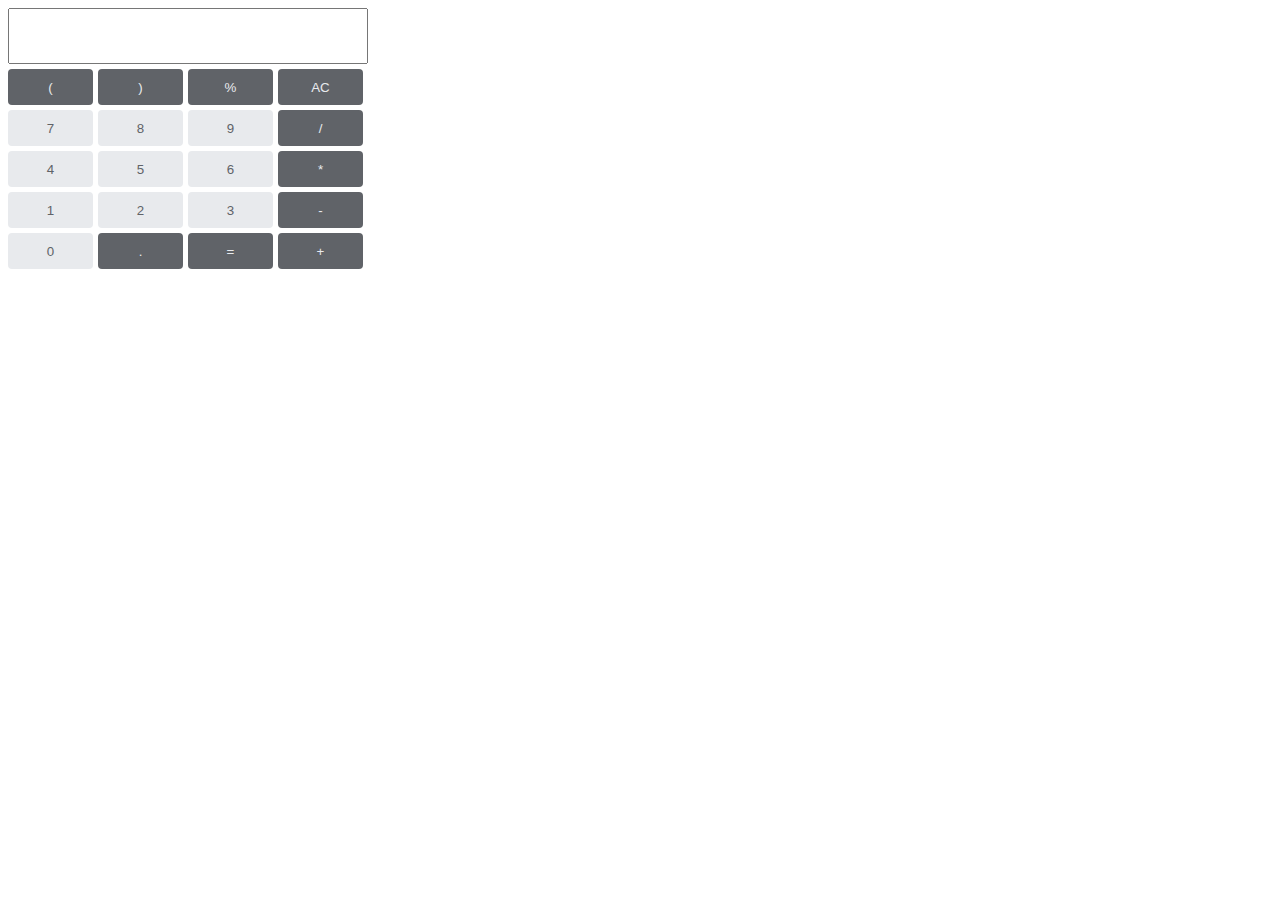
<file: index.html>
<!DOCTYPE html>
<html lang="en">
  <head>
    <meta charset="UTF-8" />
    <meta name="viewport" content="width=device-width, initial-scale=1.0" />
    <title>Calculator</title>
    <link rel="stylesheet" href="./style.css" />
  </head>

  <body>
    <input type="text" />
    <script>
      const input = document.querySelector("input");
      const values = [
        "(",
        ")",
        "%",
        "AC",
        7,
        8,
        9,
        "/",
        4,
        5,
        6,
        "*",
        1,
        2,
        3,
        "-",
        0,
        ".",
        "=",
        "+",
      ];
      const nums = [0, 1, 2, 3, 4, 5, 6, 7, 8, 9];
      const operations = {
        "+": (a, b) => a + b,
        "-": (a, b) => a - b,
        "*": (a, b) => a * b,
        "/": (a, b) => a / b,
      };
      function createButton(value) {
        let button = document.createElement("button");
        let body = document.querySelector("body");
        if (nums.includes(value)) button.classList.add("customBtn");
        button.innerText = value;
        if (value === "AC") {
          button.onclick = clearInput;
        } else if (value == "=") {
          button.onclick = calculator;
        } else {
          button.onclick = function () {
            writeInput(value);
          };
        }
        body.appendChild(button);
      }

      function drawElements(array) {
        for (let i = 0; i < array.length; i++) createButton(array[i]);
      }
      drawElements(values);

      function calculator() {
        let array = input.value.split(" ");
        input.value += ` = ${operations[array[1]](
          parseFloat(array[0]),
          parseFloat(array[2])
        )}`;
      }
      function writeInput(value) {
        if (!nums.includes(value) && value !== ".") {
          input.value += ` ${value} `;
        } else {
          input.value += value;
        }
      }
      function clearInput() {
        input.value = "";
      }
    </script>
  </body>
</html>
</file>
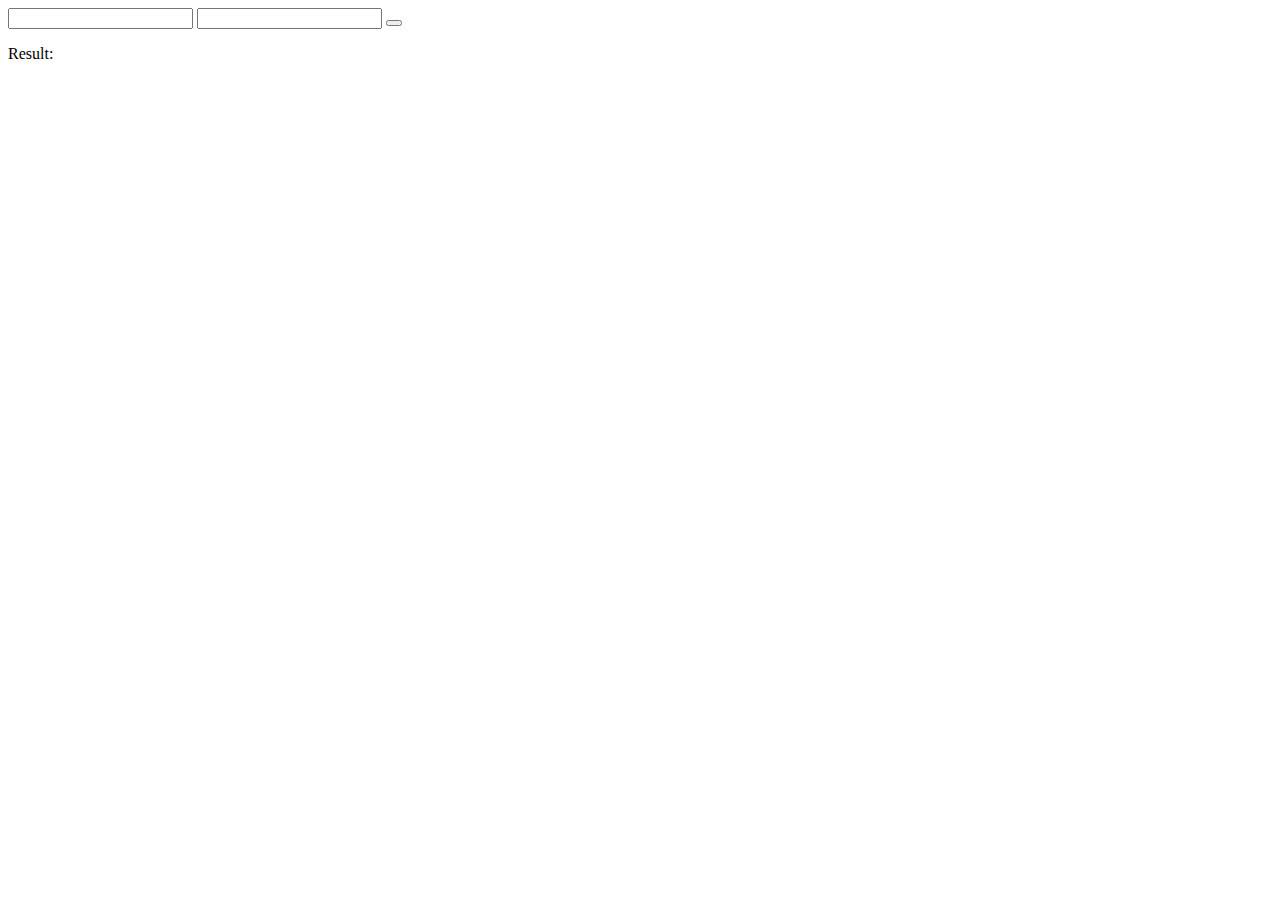
<file: index-2.html>
<!DOCTYPE html>
<html lang="en">

<head>
  <meta charset="UTF-8" />
  <meta name="viewport" content="width=device-width, initial-scale=1.0" />
  <title>Document</title>
</head>

<body>
  <input type="text" id="num1" />
  <input type="text" id="num2" />
  <button onclick="calculateSum()"></button>
  <p id="result">Result:</p>
  <script>
    function calculateSum() {
      let num1 = parseInt(document.getElementById("num1").value);
      let num2 = parseInt(document.getElementById("num2").value);
      let sum = num1 + num2;
      document.getElementById("result").textContent = "Result:" + sum;
    }
  </script>
</body>

</html>
</file>
<file: style.css>
body {
  display: flex;
  width: 360px;
  flex-wrap: wrap;
  gap: 5px;
}
button {
  width: 85px;
  height: 36px;
  border-radius: 4px;
  border: none;
  background-color: #606368;
  color: #e8eaed;
}
input {
  width: 100%;
  height: 50px;
}
.customBtn {
  background-color: #e8eaed;
  color: #606368;
}
</file>
